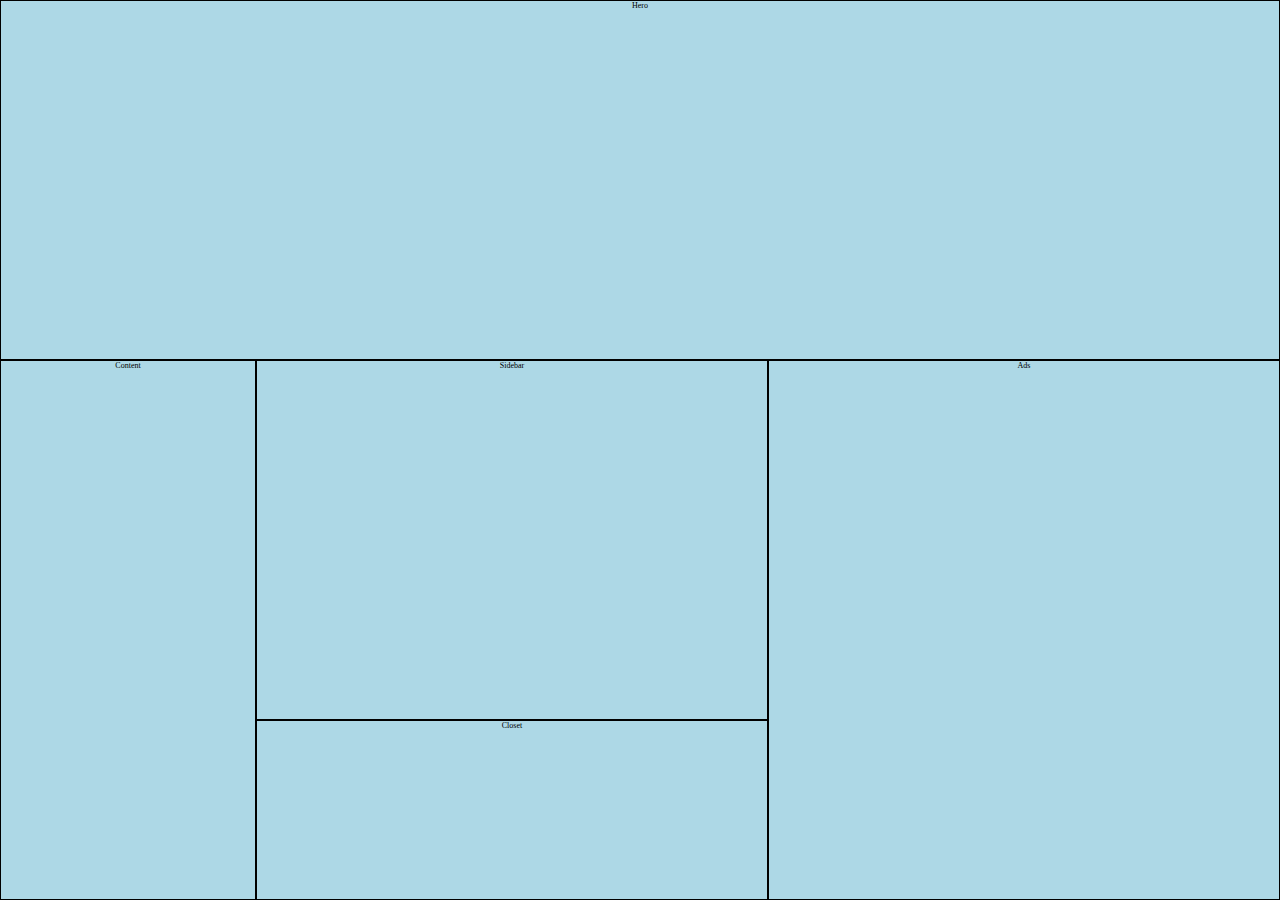
<file: index.html>
<!DOCTYPE html>
<html lang="en">
  <head>
    <meta charset="UTF-8">
    <meta http-equiv="X-UA-Compatible" content="IE=edge">
    <meta name="viewport" content="width=device-width, initial-scale=1.0">
    <title>CSS Grid</title>
    <link rel="stylesheet" href="style.css">
  </head>
  <body>
    <section class="container">
      <section class="room living-room">Hero</section>
      <section class="room kitchen">Ads</section>
      <section class="room bedroom">Sidebar</section>
      <section class="room bathroom">Content</section>
      <section class="room closet">Closet</section>
    </section>
  </body>
</html>
</file>
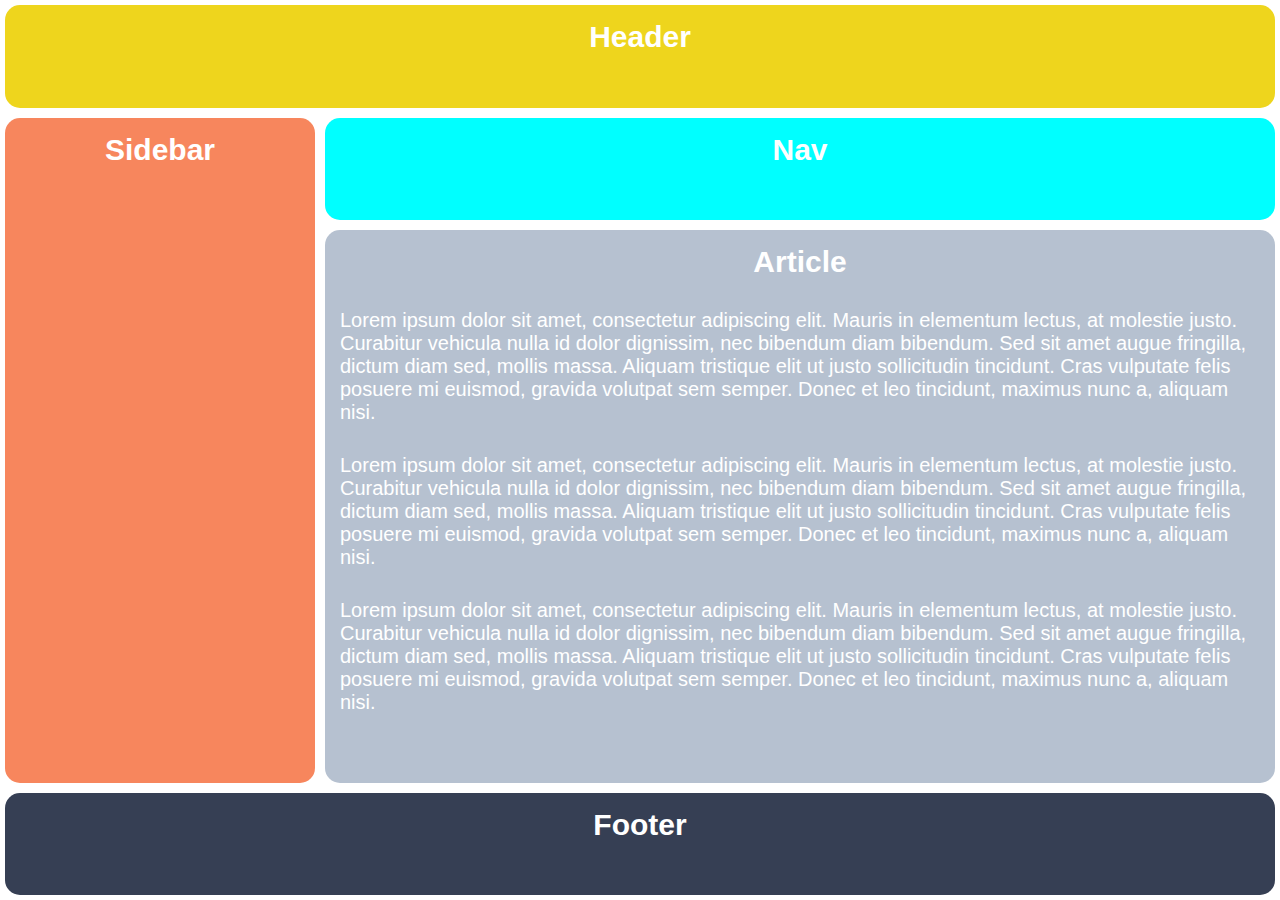
<file: activity-1/index.html>
<!DOCTYPE html>
<html lang="en">
<head>
  <meta charset="UTF-8">
  <meta http-equiv="X-UA-Compatible" content="IE=edge">
  <meta name="viewport" content="width=device-width, initial-scale=1.0">
  <title>Activity-1</title>
  <link rel="stylesheet" href="style.css">
</head>
<body>
  <section class="main-container">
    <header class="top card">
     <h1>Header</h1>
    </header>
    <section class="side card">
      <h1>Sidebar</h1>
    </section>
    <nav class="nav card">
      <h1>Nav</h1>
    </nav>
    <section class="article card">
      <h1>Article</h1>
      <p>Lorem ipsum dolor sit amet, consectetur adipiscing elit. Mauris in elementum lectus, at molestie justo. Curabitur vehicula nulla id dolor dignissim, nec bibendum diam bibendum. Sed sit amet augue fringilla, dictum diam sed, mollis massa. Aliquam tristique elit ut justo sollicitudin tincidunt. Cras vulputate felis posuere mi euismod, gravida volutpat sem semper. Donec et leo tincidunt, maximus nunc a, aliquam nisi.</p>
      <p>Lorem ipsum dolor sit amet, consectetur adipiscing elit. Mauris in elementum lectus, at molestie justo. Curabitur vehicula nulla id dolor dignissim, nec bibendum diam bibendum. Sed sit amet augue fringilla, dictum diam sed, mollis massa. Aliquam tristique elit ut justo sollicitudin tincidunt. Cras vulputate felis posuere mi euismod, gravida volutpat sem semper. Donec et leo tincidunt, maximus nunc a, aliquam nisi.</p>
      <p>Lorem ipsum dolor sit amet, consectetur adipiscing elit. Mauris in elementum lectus, at molestie justo. Curabitur vehicula nulla id dolor dignissim, nec bibendum diam bibendum. Sed sit amet augue fringilla, dictum diam sed, mollis massa. Aliquam tristique elit ut justo sollicitudin tincidunt. Cras vulputate felis posuere mi euismod, gravida volutpat sem semper. Donec et leo tincidunt, maximus nunc a, aliquam nisi.</p>
    </section>
    <footer class="bot card">
      <h1>Footer</h1>
    </footer>
  </section>  
</body>
</html>
</file>
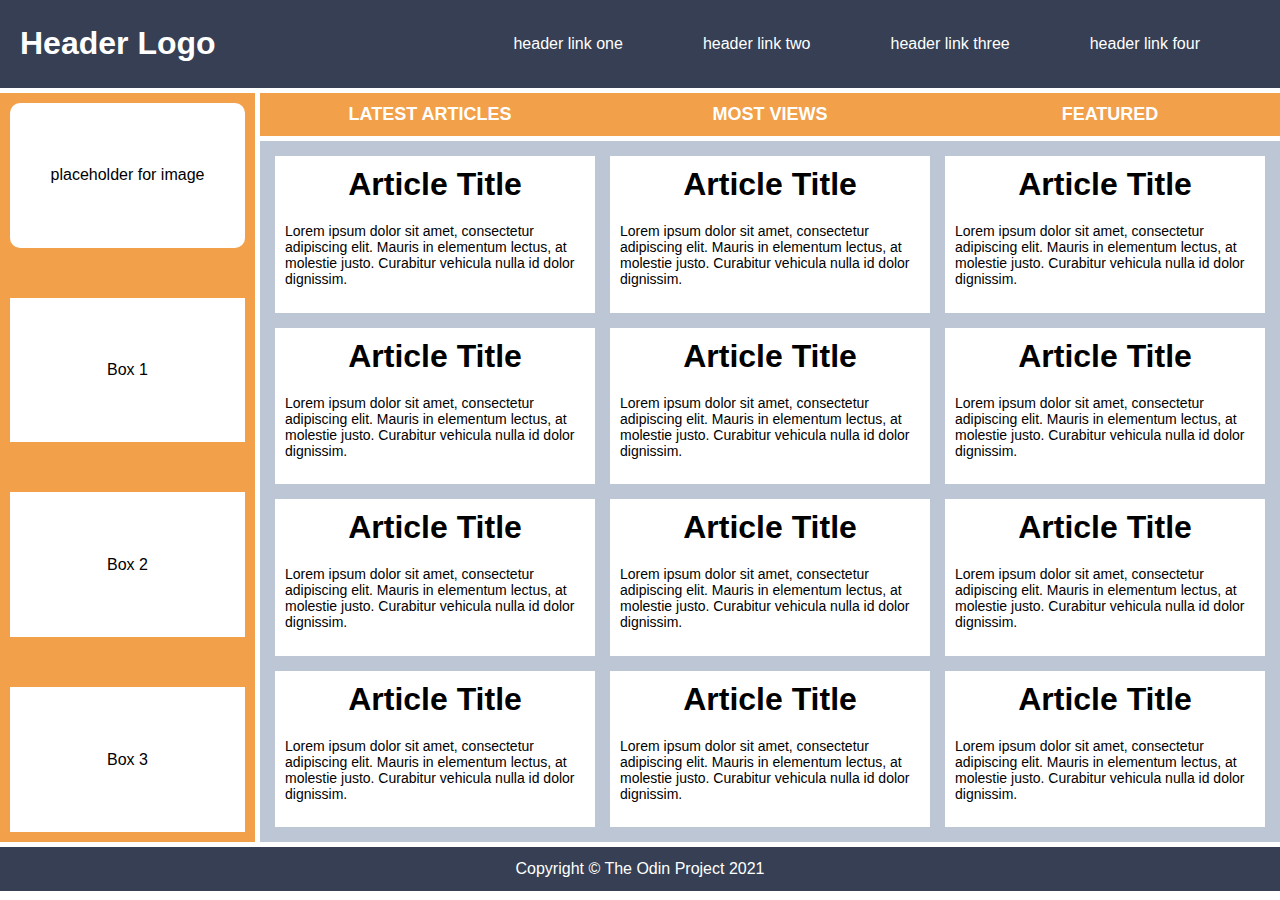
<file: activity-2/index.html>
<!DOCTYPE html>
<html lang="en">
  <head>
    <meta charset="UTF-8">
    <meta http-equiv="X-UA-Compatible" content="IE=edge">
    <meta name="viewport" content="width=device-width, initial-scale=1.0">
    <title>Activity-2</title>
    <link rel="stylesheet" href="style.css">
  </head>
  <body>
    <section class="main-container">
      <nav class="top">
        <h1 class="logo">Header Logo</h1>
        <ul>
          <li>header link one</li>
          <li>header link two</li>
          <li>header link three</li>
          <li>header link four</li>
        </ul>
      </nav>
      <section class="side">
        <section class="box one">
          <p>placeholder for image</p>
        </section>
        <section class="box">
          <p>Box 1</p>
        </section>
        <section class="box">
          <p>Box 2</p>
        </section>
        <section class="box">
          <p>Box 3</p>
        </section>
      </section>
      <section class="titles">
        <h1 class="title">LATEST ARTICLES</h1>
        <h1 class="title">MOST VIEWS</h1>
        <h1 class="title">FEATURED</h1>
      </section>
      <section class="main">
        <section class="card">
          <h1 class="sub-title">Article Title</h1>
          <p>Lorem ipsum dolor sit amet, consectetur adipiscing elit. Mauris in elementum lectus, 
            at molestie justo. Curabitur vehicula nulla id dolor dignissim.</p>
        </section>
        <section class="card">
          <h1 class="sub-title">Article Title</h1>
          <p>Lorem ipsum dolor sit amet, consectetur adipiscing elit. Mauris in elementum lectus, 
            at molestie justo. Curabitur vehicula nulla id dolor dignissim.</p>
        </section>
        <section class="card">
          <h1 class="sub-title">Article Title</h1>
          <p>Lorem ipsum dolor sit amet, consectetur adipiscing elit. Mauris in elementum lectus, 
            at molestie justo. Curabitur vehicula nulla id dolor dignissim.</p>
        </section>
        <section class="card">
          <h1 class="sub-title">Article Title</h1>
          <p>Lorem ipsum dolor sit amet, consectetur adipiscing elit. Mauris in elementum lectus, 
            at molestie justo. Curabitur vehicula nulla id dolor dignissim.</p>
        </section>
        <section class="card">
          <h1 class="sub-title">Article Title</h1>
          <p>Lorem ipsum dolor sit amet, consectetur adipiscing elit. Mauris in elementum lectus, 
            at molestie justo. Curabitur vehicula nulla id dolor dignissim.</p>
        </section>
        <section class="card">
          <h1 class="sub-title">Article Title</h1>
          <p>Lorem ipsum dolor sit amet, consectetur adipiscing elit. Mauris in elementum lectus, 
            at molestie justo. Curabitur vehicula nulla id dolor dignissim.</p>
        </section>
        <section class="card">
          <h1 class="sub-title">Article Title</h1>
          <p>Lorem ipsum dolor sit amet, consectetur adipiscing elit. Mauris in elementum lectus, 
            at molestie justo. Curabitur vehicula nulla id dolor dignissim.</p>
        </section>
        <section class="card">
          <h1 class="sub-title">Article Title</h1>
          <p>Lorem ipsum dolor sit amet, consectetur adipiscing elit. Mauris in elementum lectus, 
            at molestie justo. Curabitur vehicula nulla id dolor dignissim.</p>
        </section>
        <section class="card">
          <h1 class="sub-title">Article Title</h1>
          <p>Lorem ipsum dolor sit amet, consectetur adipiscing elit. Mauris in elementum lectus, 
            at molestie justo. Curabitur vehicula nulla id dolor dignissim.</p>
        </section>
        <section class="card">
          <h1 class="sub-title">Article Title</h1>
          <p>Lorem ipsum dolor sit amet, consectetur adipiscing elit. Mauris in elementum lectus, 
            at molestie justo. Curabitur vehicula nulla id dolor dignissim.</p>
        </section>
        <section class="card">
          <h1 class="sub-title">Article Title</h1>
          <p>Lorem ipsum dolor sit amet, consectetur adipiscing elit. Mauris in elementum lectus, 
            at molestie justo. Curabitur vehicula nulla id dolor dignissim.</p>
        </section>
        <section class="card">
          <h1 class="sub-title">Article Title</h1>
          <p>Lorem ipsum dolor sit amet, consectetur adipiscing elit. Mauris in elementum lectus, 
            at molestie justo. Curabitur vehicula nulla id dolor dignissim.</p>
        </section>
      </section>
      <footer class="bot">
          <p>Copyright &copy The Odin Project 2021</p>
      </footer>
    </section>
  </body>
</html>
</file>
<file: style.css>
* {
  margin: 0;
  padding: 0;
  box-sizing: border-box;
}

.container {
  display: grid;
  height: 100vh;
  grid-template: 20% 20% 20% 20% 20% / 20% 20% 20% 20% 20%;
  background-color: lightblue;
}

.room {
  border: 1px solid black;
  font-size: 50%;
  text-align: center;
}

.living-room {
  grid-column-start: 1;
  grid-column-end: 6;
  grid-row-start: 1;
  grid-row-end: 3;
}

.kitchen {
  grid-column-start: 4;
  grid-column-end: 6;
  grid-row-start: 3;
  grid-row-end: 6;
}

.bedroom {
  grid-column: 2 / 4;
  grid-row: 3 / 5;
}

.bathroom {
  grid-column-start: 1;
  grid-column-end: 2;
  grid-row-start: 3;
  grid-row-end: 6;
}

.closet {
  grid-column: 2 / 4;
  grid-row: 5 / 6;
}
</file>
<file: activity-1/style.css>
* {
  padding: 0;
  margin: 0;
  box-sizing: border-box;
  font-family: "Poppins", sans-serif;
  color: #fff;
}

.main-container {
  display: grid;
  height: 100vh;
  grid-template-columns: repeat(4, 1fr);
  grid-template-rows: repeat(8, 1fr);
  gap: 10px;
  padding: 5px;
}

.card {
  border-radius: 15px;
}

h1 {
  text-align: center;
  font-size: 30px;
  padding: 15px;
}

p {
  padding: 15px;
  font-size: 20px;
  font-weight: 500;
}

.top {
  background-color: rgb(238, 213, 29);
  grid-column: 1 / 5;
  grid-row: 1 / 2;
}

.side {
  background-color: rgba(245, 104, 53, 0.8);
  grid-column: 1 / 2;
  grid-row: 2 / 8;
}

.nav {
  background-color: cyan;
  grid-column: 2 / 5;
  grid-row: 2 / 3;
}

.article {
  background-color: #8597b199;
  grid-column: 2 / 5;
  grid-row: 3 / 8;
}

.bot {
  background-color: #363f54;
  grid-column: 1 / 5;
  grid-row: 8 / 9;
}
</file>
<file: activity-2/style.css>
* {
  margin: 0;
  padding: 0;
  box-sizing: border-box;
  font-family: "Poppins", sans-serif;
}

.main-container {
  display: grid;
  grid-template-columns: 2fr 8fr;
  grid-template-rows: 1fr .5fr 8fr .5fr;
  height: 99vh;
  gap: 5px;
}

.top {
  grid-column: 1 / 3;
  grid-row: 1 / 2;
  display: flex;
  justify-content: space-between;
  align-items: center;
  background-color: #363f54;
  color: #fff;
}

.logo {
  font-size: 32px;
  font-weight: 900;
  margin: 20px;
}

.top ul {
  display: flex;
  justify-content: space-evenly;
}

.top ul li {
  list-style: none;
  margin-right: 80px;
}

.side {
  grid-column: 1 / 2;
  grid-row: 2 / 4;

  display: flex;
  flex-direction: column;
  padding: 10px;
  gap: 50px;
  background-color: rgba(239, 142, 38, 0.84);
}

.box {
  flex: 1;
  background-color: #fff;

  display: flex;
  justify-content: center;
  align-items: center;
}

.one {
  border-radius: 10px;
}

.box p {
  text-align: center;
}

.titles {
  grid-column: 2 / 3;
  grid-row: 2 / 3;
  
  display: grid;
  grid-template-columns: repeat(3, 1fr);
  align-items: center;
  
  background-color: rgba(239, 142, 38, 0.84);
  height: 100%;
}

.title {
  text-align: center;
  color: white;
  font-size: 18px;
}

.main {
  grid-column: 2 / 3;
  grid-row: 3 / 4;
  background-color: #8597b18b;
  display: grid;
  grid-template-columns: repeat(3, minmax(300px, 1fr));
  grid-template-rows: repeat(4, 1fr);
  gap: 15px;
  padding: 15px;
}

.card {
  background-color: #fff;
}

.card p {
  padding: 10px;
  font-size: 14px;
}

.sub-title {
  padding: 10px;
  text-align: center;
}

.bot {
  grid-column: 1 / 3;
  grid-row: 4 / 5;
  background-color: #363f54;

  display: flex;
  justify-content: center;
  align-items: center;
  color: #fff;
}
</file>
